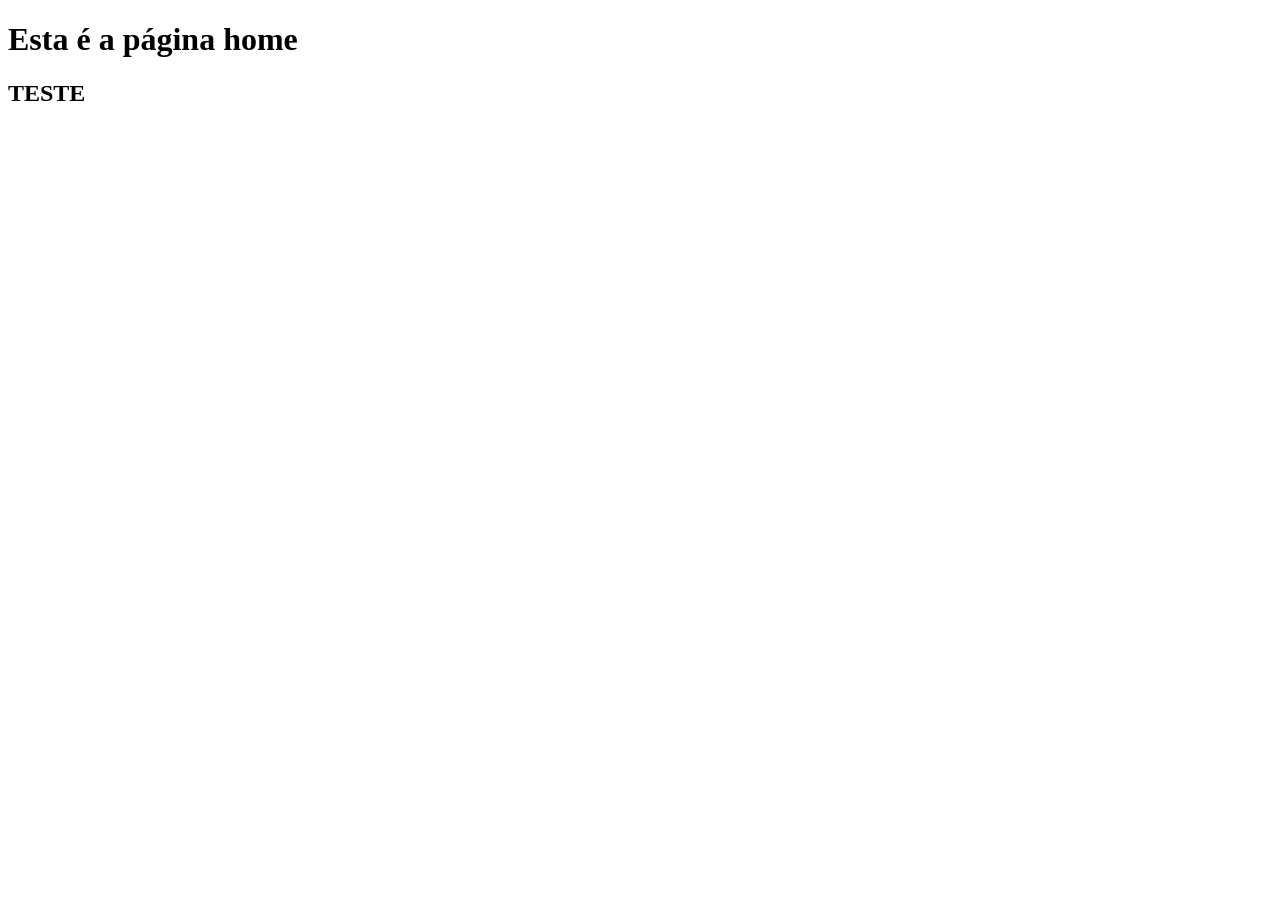
<file: src/main/resources/templates/home.html>
<!doctype html>
<html lang="pt-BR">
<head>
    <meta charset="UTF-8">
    <meta name="viewport"
          content="width=device-width, user-scalable=no, initial-scale=1.0, maximum-scale=1.0, minimum-scale=1.0">
    <meta http-equiv="X-UA-Compatible" content="ie=edge">
    <title>TESTE</title>
</head>
<body>
    <h1>Esta é a página home</h1>
    <h2>TESTE</h2>
</body>
</html>
</file>
